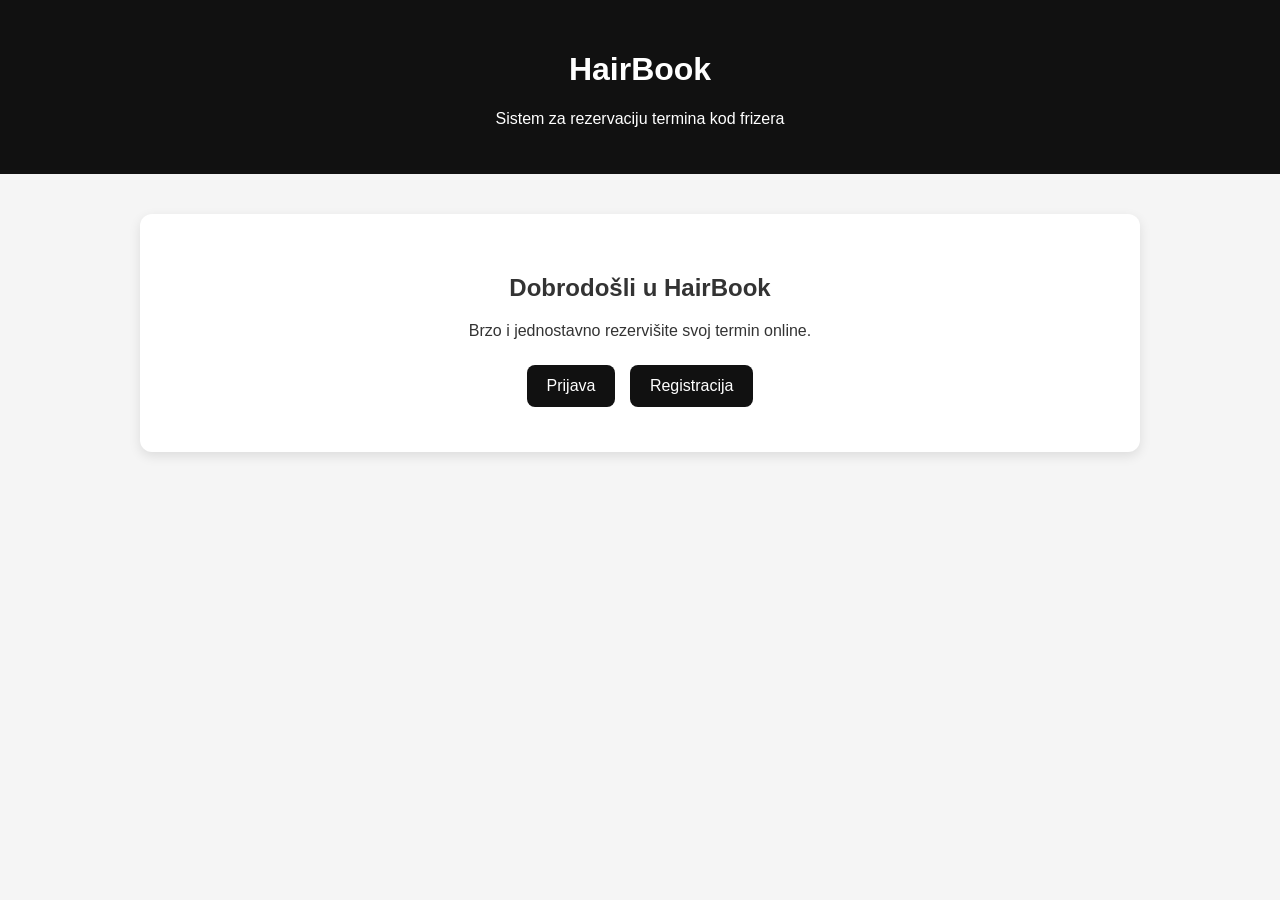
<file: hairbook/index.html>
<!DOCTYPE html>
<html lang="bs">
<head>
  <meta charset="UTF-8">
  <meta name="viewport" content="width=device-width, initial-scale=1.0">
  <title>HairBook</title>
  <link rel="stylesheet" href="style.css">
</head>
<body>
  <header>
    <h1>HairBook</h1>
    <p>Sistem za rezervaciju termina kod frizera</p>
  </header>

  <main class="container">
    <section class="hero">
      <h2>Dobrodošli u HairBook</h2>
      <p>Brzo i jednostavno rezervišite svoj termin online.</p>
      <div class="buttons">
        <a href="login.html" class="btn">Prijava</a>
        <a href="register.html" class="btn">Registracija</a>
      </div>
    </section>
  </main>
</body>
</html>
</file>
<file: hairbook/style.css>
body {
  margin: 0;
  font-family: Arial, sans-serif;
  background: #f5f5f5;
  color: #333;
}

header {
  background: #111;
  color: white;
  text-align: center;
  padding: 30px 20px;
}

.container {
  width: 90%;
  max-width: 1000px;
  margin: 40px auto;
}

.hero {
  background: white;
  padding: 40px;
  border-radius: 12px;
  text-align: center;
  box-shadow: 0 4px 12px rgba(0,0,0,0.1);
}

.buttons {
  margin-top: 20px;
}

.btn {
  display: inline-block;
  text-decoration: none;
  background: #111;
  color: white;
  padding: 12px 20px;
  border-radius: 8px;
  margin: 5px;
  border: none;
  cursor: pointer;
}

.btn:hover {
  background: #333;
}

.form-box {
  background: white;
  max-width: 400px;
  margin: 60px auto;
  padding: 30px;
  border-radius: 12px;
  box-shadow: 0 4px 12px rgba(0,0,0,0.1);
}

.form-box h2 {
  text-align: center;
  margin-bottom: 20px;
}

.form-box form {
  display: flex;
  flex-direction: column;
}

.form-box input {
  padding: 12px;
  margin-bottom: 15px;
  border: 1px solid #ccc;
  border-radius: 8px;
}

.form-box p {
  text-align: center;
}
.service-card {
  background: #ffffff;
  border: 1px solid #ddd;
  border-radius: 10px;
  padding: 20px;
  margin: 15px 0;
  text-align: left;
}
select {
  padding: 12px;
  margin-bottom: 15px;
  border: 1px solid #ccc;
  border-radius: 8px;
  width: 100%;
}
</file>
